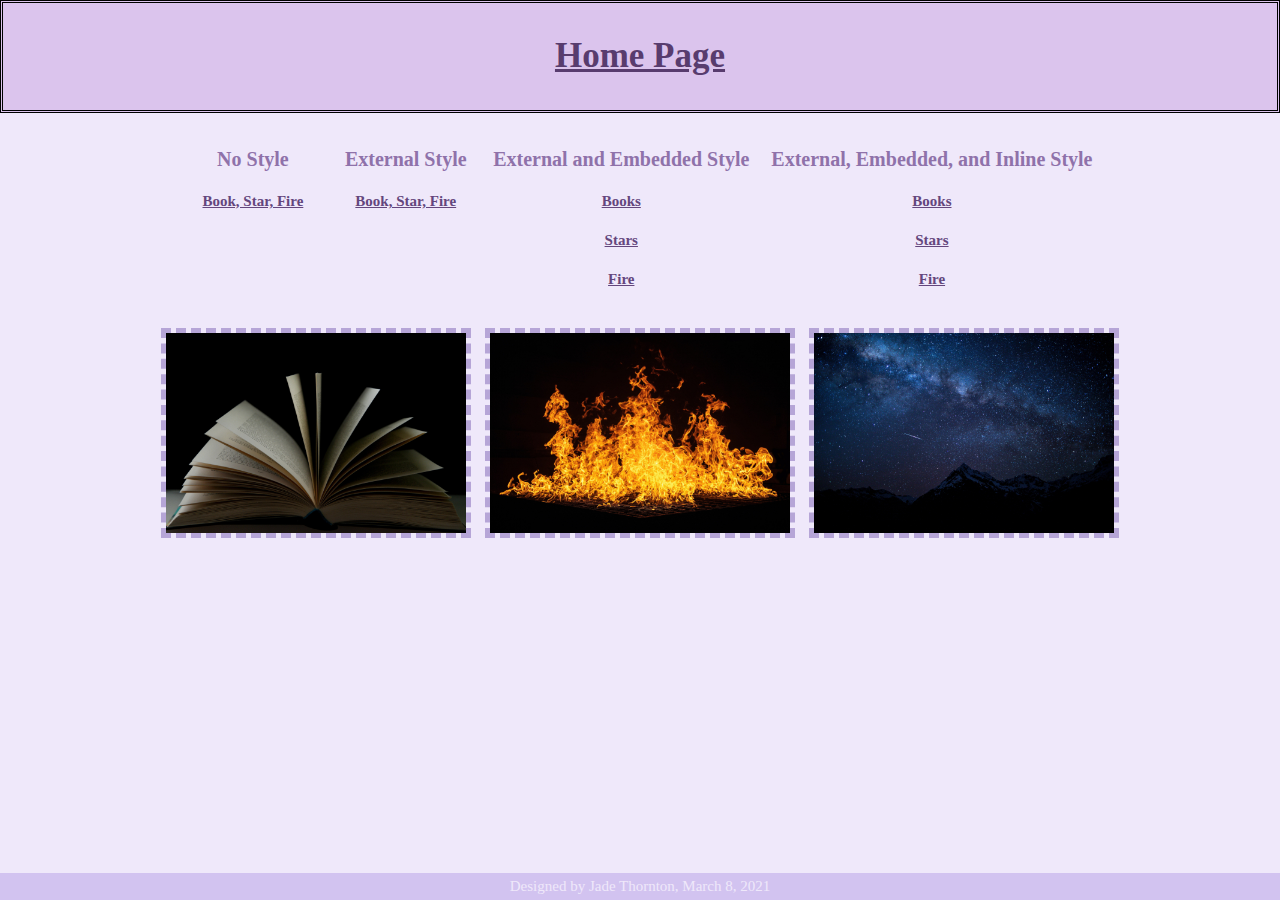
<file: index.html>
<DOCTYPE html>
<html>
<!--This is my own work-->
<!--Picutres found on unsplash.com-->

<title>Home</title>

<head>
<link rel="stylesheet" href="style.css" />
<style type="text/css">

header{
  background-color: DBC4ED; 
  text-align: center; 
  padding: 10px; 
  border: 3px double;}

h1{
  color:583c6e; 
  text-align:center; 
  font-size:35px; 
  text-decoration:underline}

img{
  width:300; 
  margin:5px; 
  border: 5px dashed #b6a5d7}

table,tr{
  color:3d2e4a;
  padding: 5px;
  text-align: center;
  margin-left:auto; 
  margin-right:auto;} 

td{
  padding:10px;}

a{
  margin:15px; 
  color:64467d; 
  font-size:15px; 
  font-weight: bold;}

a:visited{
  color: 997db4;}

a:hover{
  color: c8b5ed;}

</style>
</head>

<header>
<h1>Home Page</h1>
</header><br/>

<body>
<body bgcolor="EFE8FA">


<table>
  <tr style="color:8f72aa; font-weight:bold; font-size:20px;">
    <td>No Style</td>
    <td>External Style</td>
    <td>External and Embedded Style</td>
    <td>External, Embedded, and Inline Style</td>
  </tr>
  <tr>
    <td><a href="Book, Star, Fire (No Style).html">Book, Star, Fire</a></td>
    <td><a href="Book, Star, Fire(External Style).html">Book, Star, Fire</a></td>
    <td><a href="Books(External and Embedded Style).html">Books</a></td>
    <td><a href="Books(External, Embedded, and Inline Style).html">Books</a></td>
  </tr>
  <tr>
    <td></td>
    <td></td>
    <td><a href="Stars(External and Embedded).html">Stars</a></td>
    <td><a href="Stars(External, Embedded, and Inline Style).html">Stars</a></td>
  </tr>
    <td></td>
    <td></td>
    <td><a href="Fire(External and Embedded).html">Fire</a></td>
    <td><a href="Fire(External, Embedded, and Inline Style).html">Fire</a></td>
  </tr>
</table>

<br/>
<center>
<img src="book.jpg"/>
<img src="fire4.jpg"/>
<img src="stars.jpg"/>
</center><br/>

</body>

<footer>
Designed by Jade Thornton, March 8, 2021
</footer>

</html>
</file>
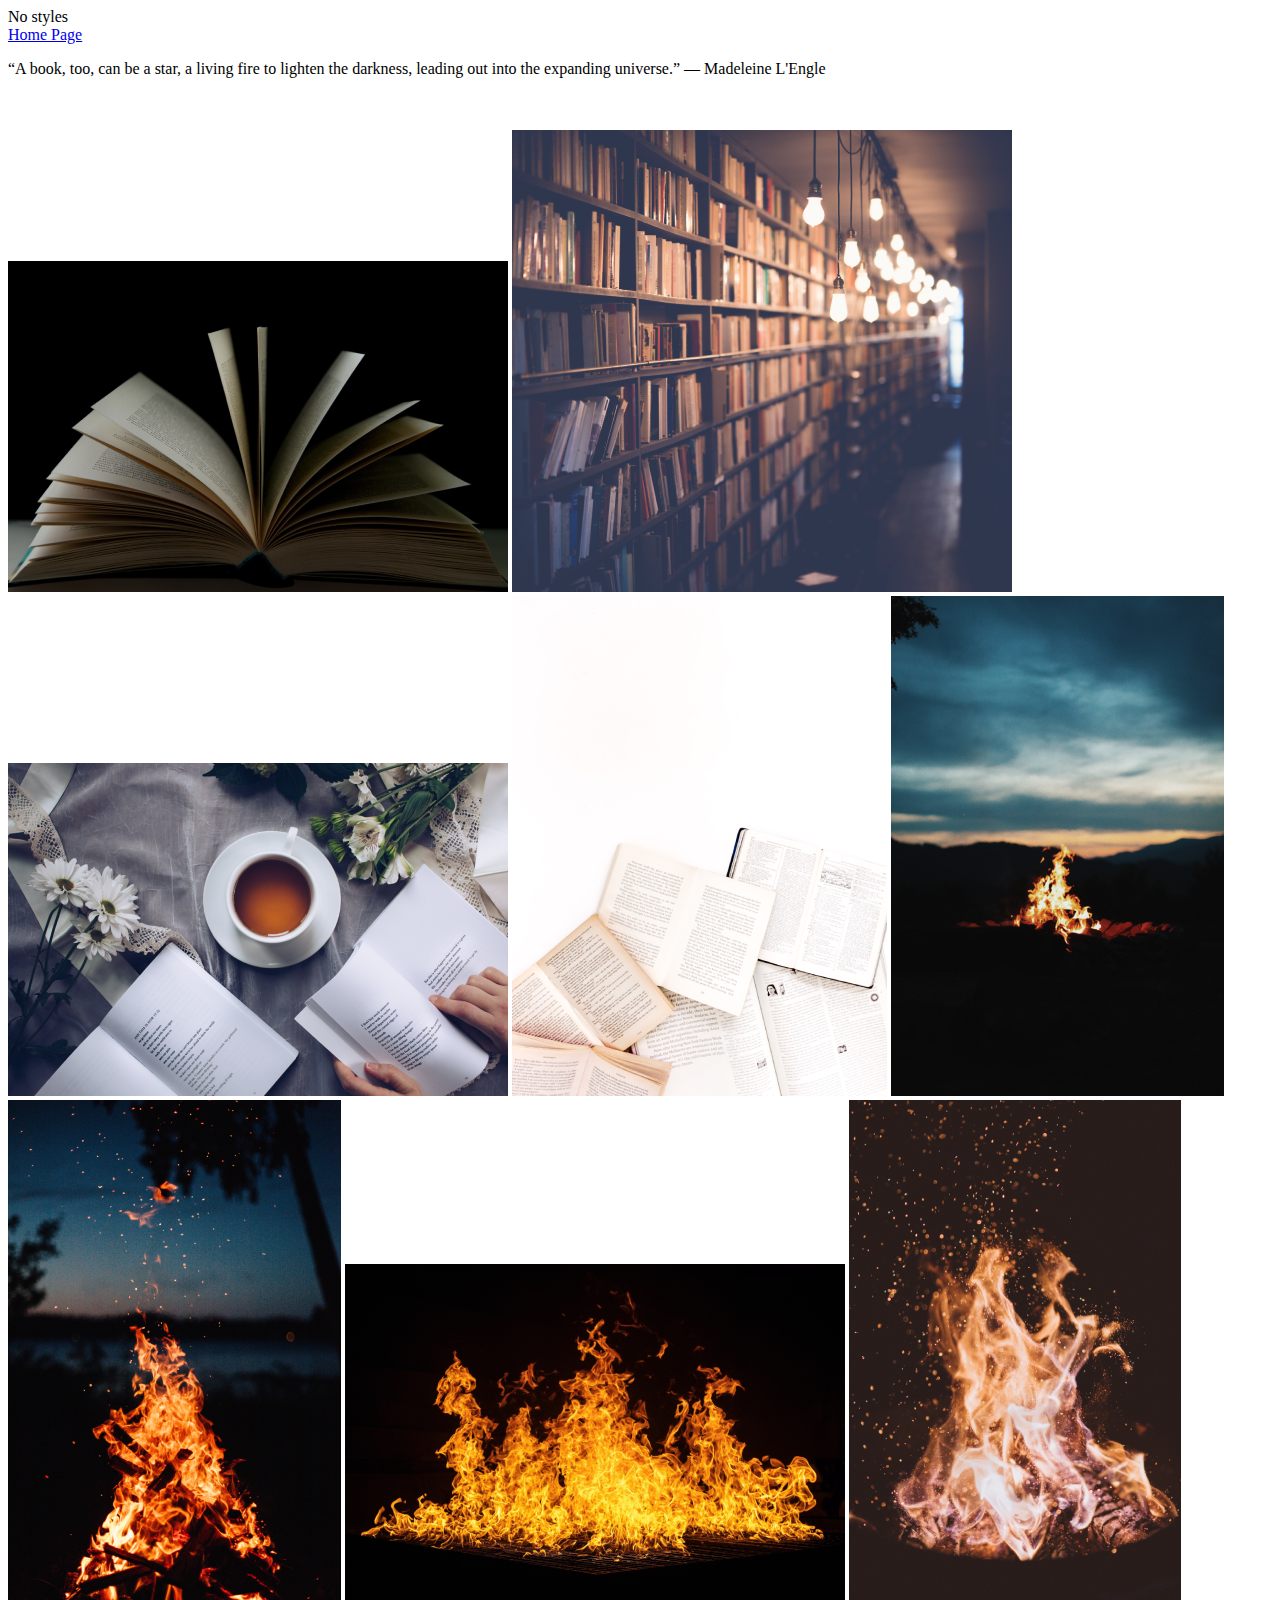
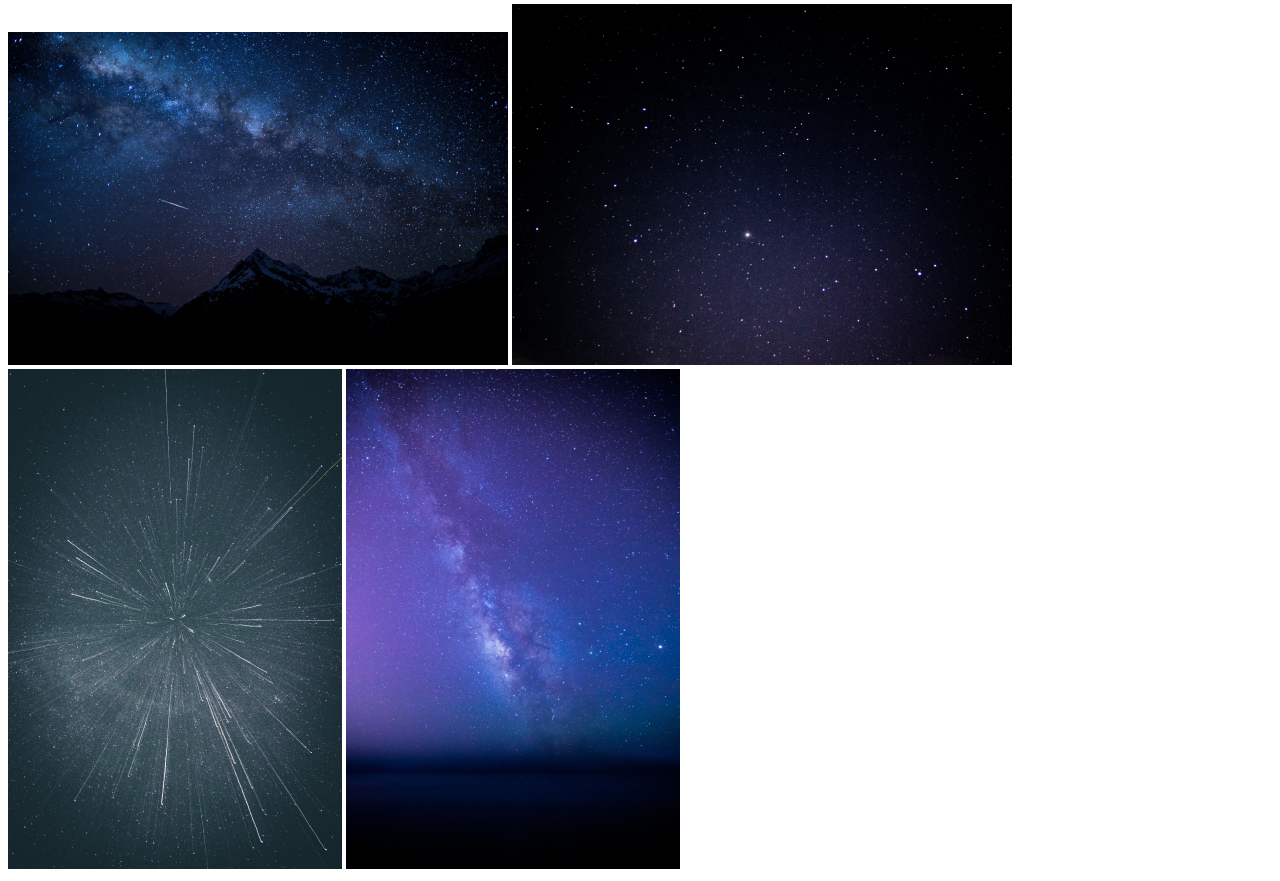
<file: Book, Star, Fire (No Style).html>
<DOCTYPE html>
<html>
<!--This is my own work-->
<!--All quotes were found on Goodreads.com-->
<!--Pictures found on unsplash.com-->

<title>No Style</title>

<body>

No styles<br/>


<a href="HomePage.html">Home Page</a> <br/>

<p>“A book, too, can be a star, a living fire to lighten the darkness, leading out into the expanding universe.”
― Madeleine L'Engle</p>

<br/><br/>

<img src="book.jpg"/>
<img src="books2.jpg"/>
<img src="books3.jpg"/>
<img src="books4.jpg"/>

<img src="fire.jpg"/>
<img src="fire3.jpg"/>
<img src="fire4.jpg"/>
<img src="fire5.jpg"/>

<img src="stars.jpg"/>
<img src="stars2.jpg"/>
<img src="stars3.jpg"/>
<img src="stars4.jpg"/>


</body>
</html>
</file>
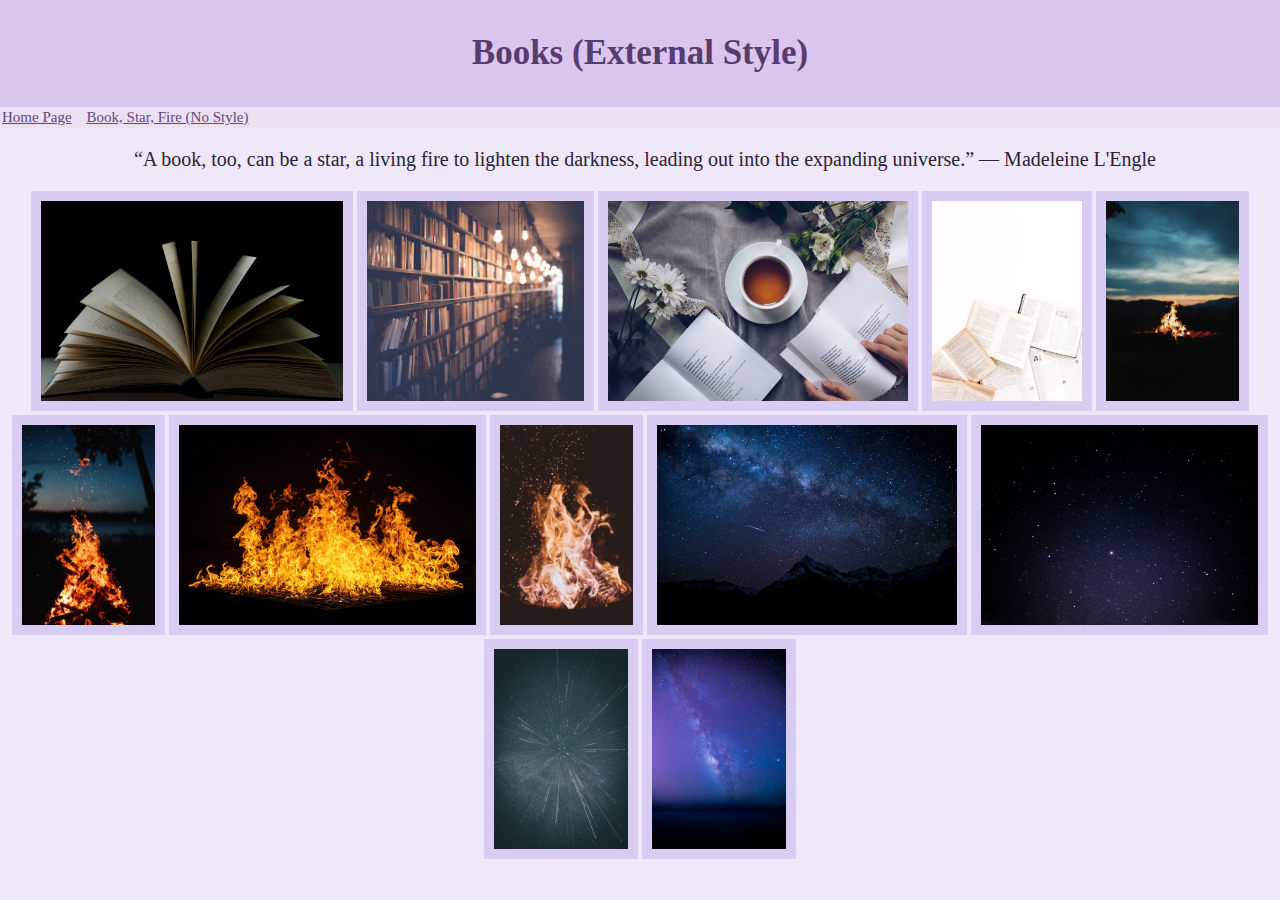
<file: Book, Star, Fire(External Style).html>
<DOCTYPE html>
<html>
<!--This is my own work-->
<!--All quotes were found on Goodreads.com-->
<!--Pictures found on unsplash.com-->

<title>Book, Star, Fire (External Style)</title>

<head>
<link rel="stylesheet" href="style.css" />
</head>

<body>

<header><h1>Books (External Style)</h1></header>

<div class="breadcrumbs">
<a href="HomePage.html">Home Page</a> &nbsp;&nbsp;
<a href="Book, Star, Fire (No Style).html">Book, Star, Fire (No Style)</a>&nbsp;&nbsp;
</div>

<p id="center">“A book, too, can be a star, a living fire to lighten the darkness, leading out into the expanding universe.”
― Madeleine L'Engle</p>

<div class="line">
<img src="book.jpg"/>
<img src="books2.jpg"/>
<img src="books3.jpg"/>
<img src="books4.jpg"/>

<img src="fire.jpg"/>
<img src="fire3.jpg"/>
<img src="fire4.jpg"/>
<img src="fire5.jpg"/>

<img src="stars.jpg"/>
<img src="stars2.jpg"/>
<img src="stars3.jpg"/>
<img src="stars4.jpg"/>
</div>

</body>
</html>
</file>
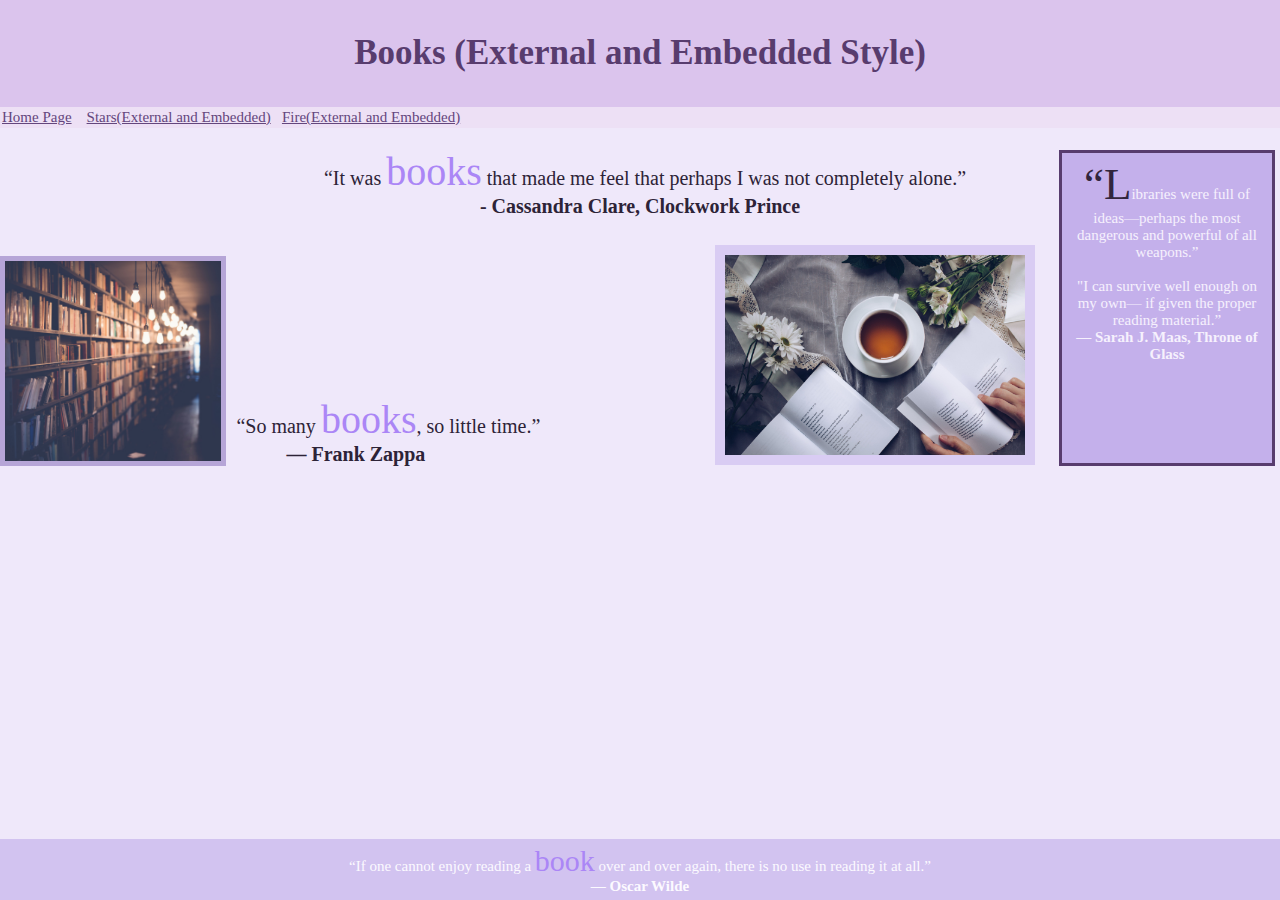
<file: Books(External and Embedded Style).html>
<DOCTYPE html>
<html>
<!--This is my own work-->
<!--All quotes were found on Goodreads.com-->
<!--Pictures found on unsplash.com-->

<title>Books</title>

<head>
<link rel="stylesheet" href="style.css" />
<style type="text/css">

footer{
  color:fcfaff;}

aside:first-letter{
  font-size:300%;
  color:32263d;}

.board{
  border: 5px solid #b6a5d7;}
  
</style>
</head>

<body>

<header><h1>Books (External and Embedded Style)</h1></header>

<div class="breadcrumbs">
<a href="HomePage.html">Home Page</a> &nbsp;&nbsp;
<a href="Stars(External and Embedded).html">Stars(External and Embedded)</a>&nbsp;&nbsp;
<a href="Fire(External and Embedded).html">Fire(External and Embedded)</a>&nbsp;&nbsp;
</div>

<p id="center">“It was <span class="key">books</span> that made me feel that perhaps I was not completely alone.” 
<br/><span class="credit">- Cassandra Clare, Clockwork Prince</span></p><br/>

<img class="board" id="floatl" src="books2.jpg"/>

<div class="space"></div>

<p>“So many <span class="key">books</span>, so little time.”<br/>
<span class="credit">― Frank Zappa </span></p><br/>

<aside> 
  “Libraries were full of ideas—perhaps the most dangerous and powerful of all weapons.”<br/><br/>

  "I can survive well enough on my own— if given the proper reading material.”<br/>
  <b>― Sarah J. Maas, Throne of Glass</b>
</aside>

<img id="floatr" src="books3.jpg"/>

<footer> “If one cannot enjoy reading a <span class="key">book</span> over and over again, there is no use in reading it at all.” <br/>
<span class="credit">― Oscar Wilde</span>
</footer>

</body>
</html>
</file>
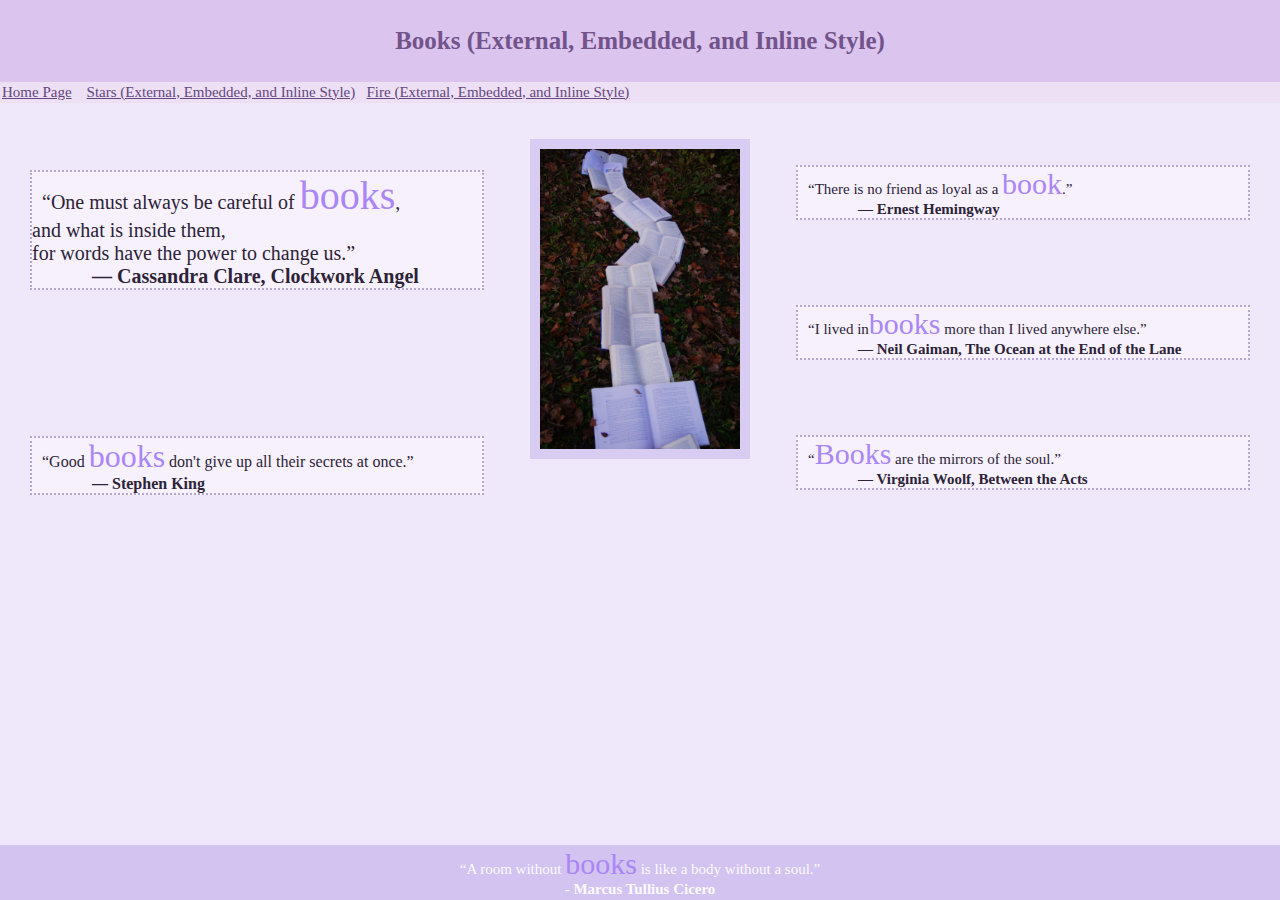
<file: Books(External, Embedded, and Inline Style).html>
<DOCTYPE html>
<html>
<!--This is my own work-->
<!--All quotes were found on Goodreads.com-->
<!--Pictures found on unsplash.com-->

<title>Books (External, Embedded, and Inline Style)</title>

<head>
<link rel="stylesheet" href="style.css" />
<style type="text/css">

footer{
  color:fcfaff;
  font-size: 15px;
  padding:2px;}

p{
  background-color:f6f1fd;
  font-size:15px;
  border: 2px dotted #b6a5d7;
  width:450;}

h4{
  font-size:15px;}

.center { 
  display:block; 
  margin-left:auto; 
  margin-right:auto; }

</style>
</head>



<header style="padding:10;">
<h1 style="color:72538b; font-size:25px;">Books (External, Embedded, and Inline Style)</h1>
</header>

<div class="breadcrumbs">
<a href="HomePage.html">Home Page</a> &nbsp;&nbsp;
<a href="Stars(External, Embedded, and Inline Style).html">Stars (External, Embedded, and Inline Style)</a>&nbsp;&nbsp;
<a href="Fire(External, Embedded, and Inline Style).html">Fire (External, Embedded, and Inline Style)</a>&nbsp;&nbsp;
</div><br/><br/>

<img style="height:300;" class="center" src="books7.jpg"/>

<p style="font-size:20px; position:absolute; left:30; top:150;">“One must always be careful of <span class="key">books</span>, <br/>
and what is inside them, <br/>
for words have the power to change us.”<br/>
<span class="credit">― Cassandra Clare, Clockwork Angel</span>
</p>

<p style="position:absolute; top:150; right:30;">“There is no friend as loyal as a <span class="key">book</span>.”<br/>
<span class="credit">― Ernest Hemingway</span></p>

<p style="position:absolute; right:30; top:290;">“I lived in<span class="key">books</span> more than I lived anywhere else.”<br/>
<span class="credit">― Neil Gaiman, The Ocean at the End of the Lane</span>
</p>

<p style="position:absolute; left:30; top:420; font-size:16px;">
“Good <span class="key">books</span> don't give up all their secrets at once.”<br/>
<span class="credit">― Stephen King</span>
</p>

<p style="position:absolute; top:420; right:30;">
“<span class="key">Books</span> are the mirrors of the soul.”<br/>
<span class="credit">― Virginia Woolf, Between the Acts</span>
</p>

<footer>
“A room without <span class="key">books</span> is like a body without a soul.”<br/>
<span class="credit">- Marcus Tullius Cicero</span>
</footer>

</body>
</html>
</file>
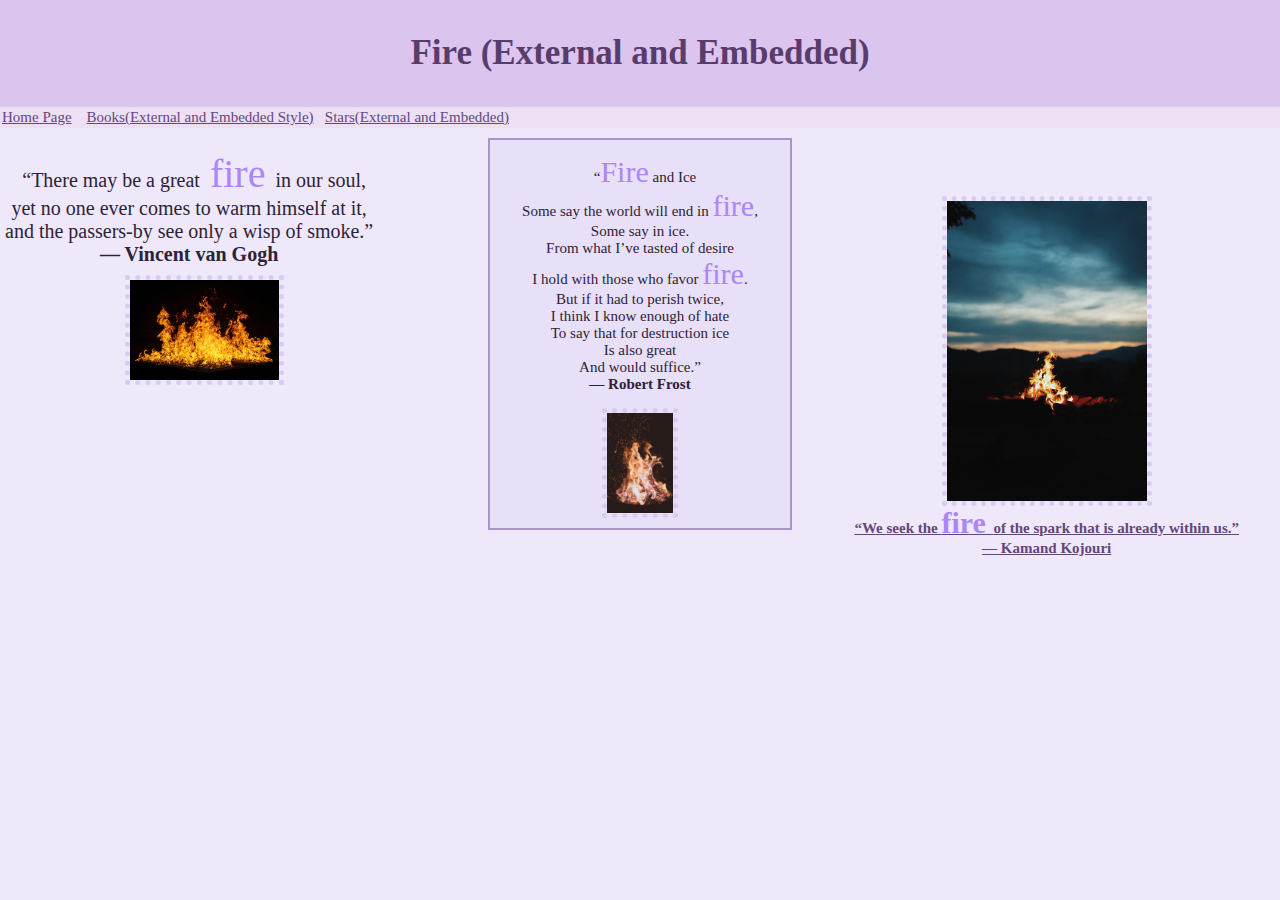
<file: Fire(External and Embedded).html>
<DOCTYPE html>
<html>
<!--This is my own work-->
<!--All quotes were found on Goodreads.com-->
<!--Pictures found on unsplash.com-->

<title>Fire (External and Embedded)</title>

<head>
<link rel="stylesheet" href="style.css"/>
<style type="text/css">


img{
   height:100;
   border: 5px dotted #d9ccf3;}

img.center { 
  display:block; 
  margin-left:auto; 
  margin-right:auto; }

.center { 
  text-align:center; }

.left{
  float:left;
  text-align:center;
  padding:5px;
  position: absolute;
  top:125;}

.pic{
  float:left;
  position: absolute;
  left:125;
  top:275;}

.article{
  background-color:e8dff8;
  font-size:10px;
  text-align:center;
  margin: 10px;
  border: 2px solid #a596c3;
  width:300px;
  display:block; 
  margin-left:auto; 
  margin-right:auto;}

#small{
  font-size:15px;}

#link{
  float:right;
  position:absolute;
  top:180;
  right:1;}

#bigpic{
  height:300;}

</style>
</head>

<header>
<h1> Fire (External and Embedded)</h1>
</header>

<div class="breadcrumbs">
<a href="HomePage.html">Home Page</a> &nbsp;&nbsp;
<a href="Books(External and Embedded Style).html">Books(External and Embedded Style)</a>&nbsp;&nbsp;
<a href="Stars(External and Embedded).html">Stars(External and Embedded)</a>&nbsp;&nbsp;
</div>


<body>

<div class="article">
<article>
<section>
<p id="small">
“<span class="key">Fire</span> and Ice<br/>
Some say the world will end in <span class="key">fire</span>,<br/>
Some say in ice.<br/>
From what I’ve tasted of desire<br/>
I hold with those who favor <span class="key">fire</span>.<br/>
But if it had to perish twice,<br/>
I think I know enough of hate<br/>
To say that for destruction ice<br/>
Is also great<br/>
And would suffice.”<br/>
<span class="credit">― Robert Frost</span></p>
<figure>
<img class="center" src="fire5.jpg"/>
</figure>
</section>
</article>
</div>

<div class="left">
<p>“There may be a great<span class="key"> fire </span> in our soul,<br/> yet no one ever comes to warm himself at it, <br/>and the passers-by see only a wisp of smoke.”<br/>
<span class="credit">― Vincent van Gogh</span>
</div>

<img class="pic" src="fire4.jpg"/>

<div id="link">
<figure class="center">
<a href="Fire(External, Embedded, and Inline Style).html">
<img id="bigpic" src="fire.jpg">
<figcaption class="center"><b>“We seek the <span class="key">fire </span>of the spark that is already within us.”<br/>
<span class="credit"> ― Kamand Kojouri</span></figcaption>
</figure>
</div>

</body>
</html>
</file>
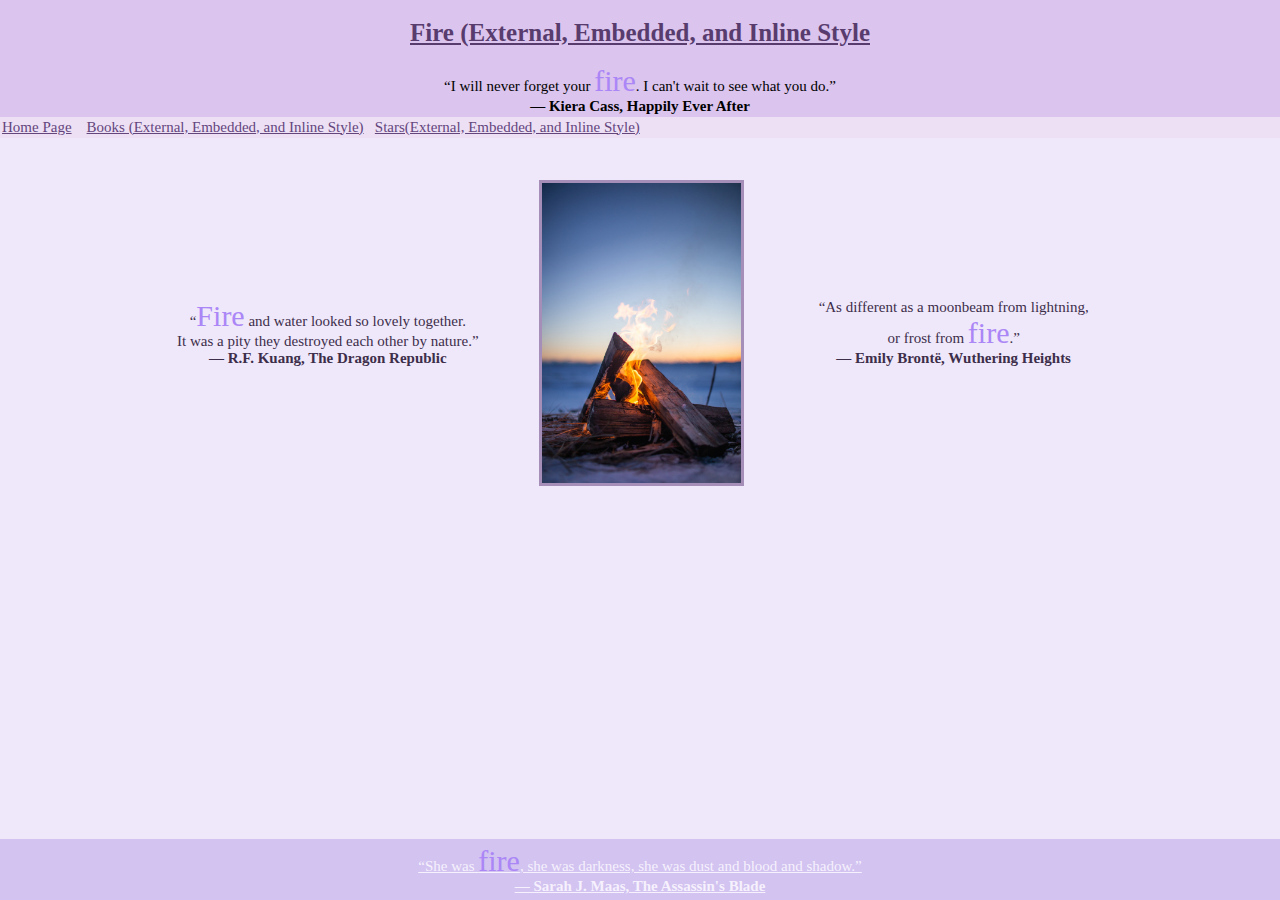
<file: Fire(External, Embedded, and Inline Style).html>
<DOCTYPE html>
<html>
<!--This is my own work-->
<!--All quotes found on Goodreads.com-->
<!--Pictures found on unsplash.com-->

<title> Fire (External, Embedded, and Inline Style) </title>

<head>
<link rel="stylesheet" href="style.css"/>
<style type="text/css">

table, td, tr{
  color:3d2e4a;
  font-size:15px;
  padding: 15px;
  text-align: center;
  margin-left:auto; 
  margin-right:auto;
  height:330;}

.center{ 
  text-align:center; }

img.center{ 
  display:block; 
  margin-left:auto; 
  margin-right:auto; }

#header{
  font-size:15px;
  padding:2px;}

#pic{
  height:300;
  margin:10px;
  border:none;
  display:block; 
  margin-left:auto; 
  margin-right:auto;}

</style>
</head>

<header id="header">
<h1 style="font-size:25; text-decoration:underline;">Fire (External, Embedded, and Inline Style</h1>

“I will never forget your <span class="key">fire</span>. I can't wait to see what you do.”<br/>

<span class="credit">― Kiera Cass, Happily Ever After</span>
</header>

<body>

<div class="breadcrumbs">
<a href="HomePage.html">Home Page</a> &nbsp;&nbsp;
<a href="Books(External, Embedded, and Inline Style).html">Books (External, Embedded, and Inline Style)</a>&nbsp;&nbsp;
<a href="Stars(External, Embedded, and Inline Style).html">Stars(External, Embedded, and Inline Style)</a>&nbsp;&nbsp;
</div>


<table>
   <tr>
    <td>“<span class="key">Fire</span> and water looked so lovely together. <br/>
It was a pity they destroyed each other by nature.”<br/>
<span class="credit">― R.F. Kuang, The Dragon Republic</span></td>
    <td><img style="border: 3px solid #A58EB8;" id="pic" src="fire6.jpg"/></td>
    <td>“As different as a moonbeam from lightning,<br/> or frost from <span class="key">fire</span>.”<br/>
<span class="credit">― Emily Brontë, Wuthering Heights</span></td>
</tr>
</table>

<footer>
<a style="color:f6f1fd;" href="HomePage.html">“She was <span class="key">fire</span>, she was darkness, she was dust and blood and shadow.”<br/>
<span class="credit">― Sarah J. Maas, The Assassin's Blade</span>
</a>
</footer>

</body>
</html>
</file>
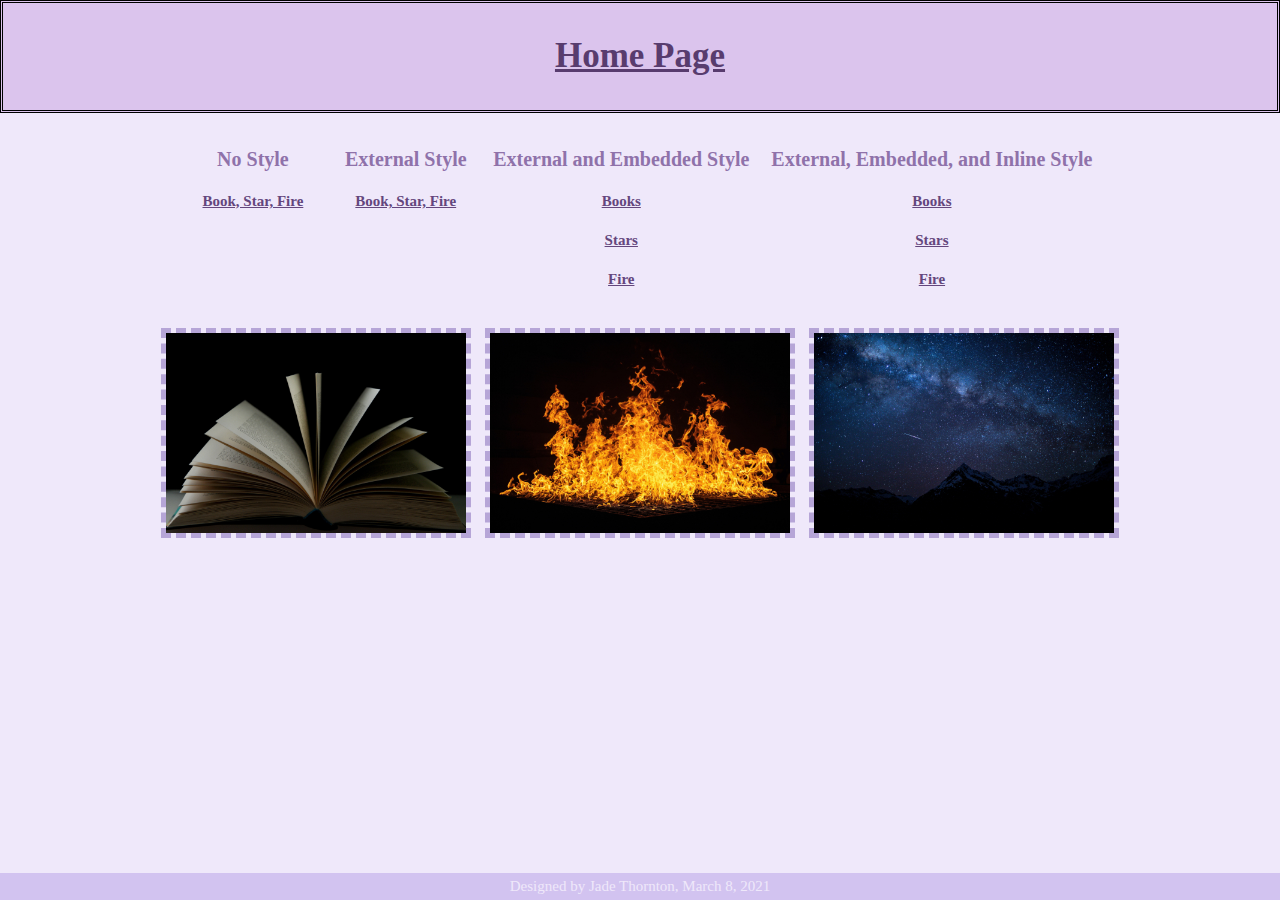
<file: HomePage.html>
<DOCTYPE html>
<html>
<!--This is my own work-->
<!--Picutres found on unsplash.com-->

<title>Home</title>

<head>
<link rel="stylesheet" href="style.css" />
<style type="text/css">

header{
  background-color: DBC4ED; 
  text-align: center; 
  padding: 10px; 
  border: 3px double;}

h1{
  color:583c6e; 
  text-align:center; 
  font-size:35px; 
  text-decoration:underline}

img{
  width:300; 
  margin:5px; 
  border: 5px dashed #b6a5d7}

table,tr{
  color:3d2e4a;
  padding: 5px;
  text-align: center;
  margin-left:auto; 
  margin-right:auto;} 

td{
  padding:10px;}

a{
  margin:15px; 
  color:64467d; 
  font-size:15px; 
  font-weight: bold;}

a:visited{
  color: 997db4;}

a:hover{
  color: c8b5ed;}

</style>
</head>

<header>
<h1>Home Page</h1>
</header><br/>

<body>
<body bgcolor="EFE8FA">


<table>
  <tr style="color:8f72aa; font-weight:bold; font-size:20px;">
    <td>No Style</td>
    <td>External Style</td>
    <td>External and Embedded Style</td>
    <td>External, Embedded, and Inline Style</td>
  </tr>
  <tr>
    <td><a href="Book, Star, Fire (No Style).html">Book, Star, Fire</a></td>
    <td><a href="Book, Star, Fire(External Style).html">Book, Star, Fire</a></td>
    <td><a href="Books(External and Embedded Style).html">Books</a></td>
    <td><a href="Books(External, Embedded, and Inline Style).html">Books</a></td>
  </tr>
  <tr>
    <td></td>
    <td></td>
    <td><a href="Stars(External and Embedded).html">Stars</a></td>
    <td><a href="Stars(External, Embedded, and Inline Style).html">Stars</a></td>
  </tr>
    <td></td>
    <td></td>
    <td><a href="Fire(External and Embedded).html">Fire</a></td>
    <td><a href="Fire(External, Embedded, and Inline Style).html">Fire</a></td>
  </tr>
</table>

<br/>
<center>
<img src="book.jpg"/>
<img src="fire4.jpg"/>
<img src="stars.jpg"/>
</center><br/>

</body>

<footer>
Designed by Jade Thornton, March 8, 2021
</footer>

</html>
</file>
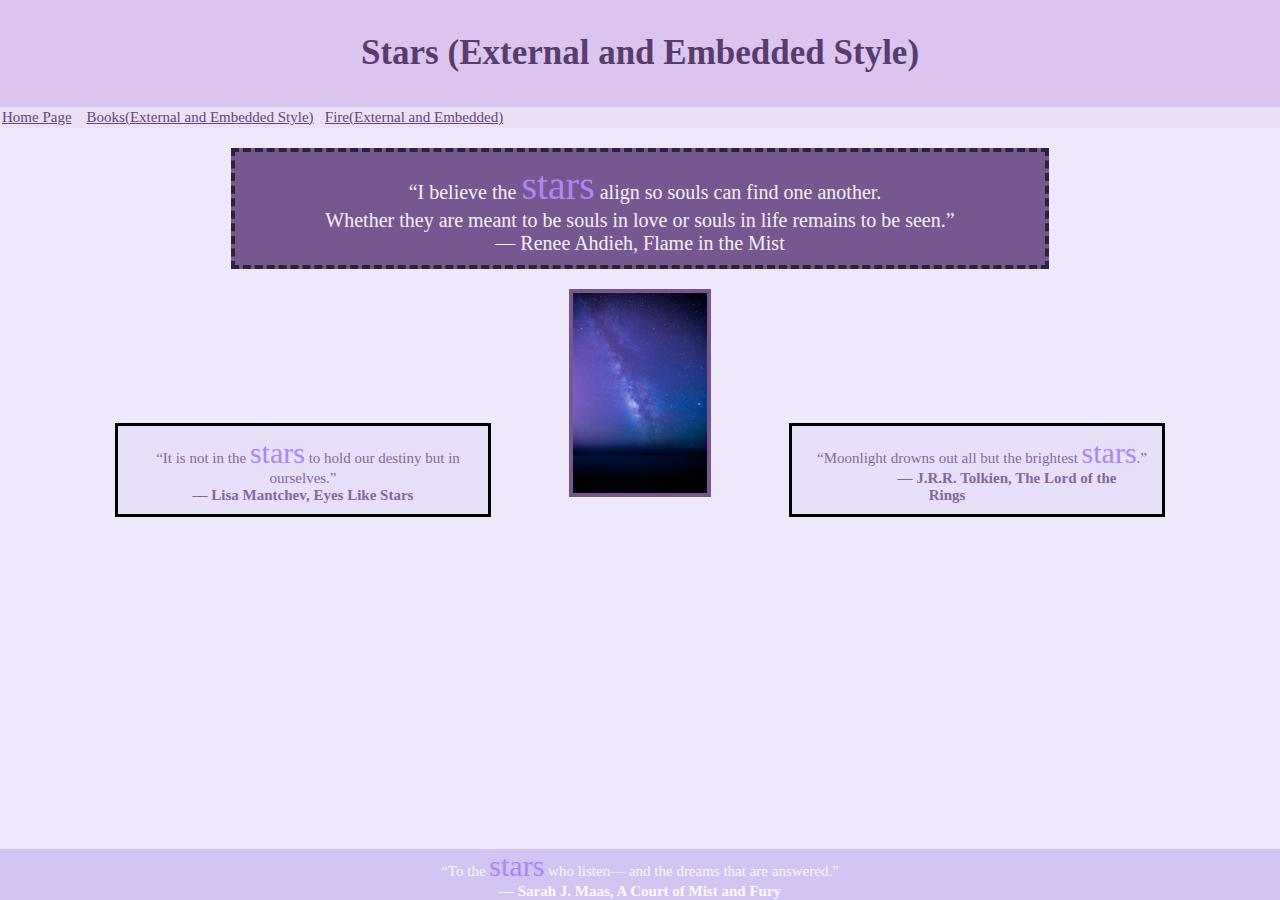
<file: Stars(External and Embedded).html>
<DOCTYPE html>
<html>
<!--This is my own work-->
<!--All quotes found on Goodreads.com-->
<!--Pictures found on unsplash.com-->

<title>Stars (External and Embedded)</title>
<head>
<link rel="stylesheet" href="style.css"/>
<style type="text/css">

p{
  padding:10px;
  border: 4px dashed #2d2337;
  width:790;
  text-align:center;
  color:f6f1fd; 
  background-color:76578f;}

footer{
  color: fcfaff; 
  font-size:15px; 
  padding:0px;}

.center{
  display:block; 
  margin-left:auto; 
  margin-right:auto;}

.quote1{
  float:left;
  position: absolute;
  left:115;
  top:408;
  font-size:15px; 
  border: 3px solid black; 
  width:350; 
  background-color:e8dff8;
  color:85679f;}

.quote2{
  float:left;
  position: absolute;
  right:115;
  top:408;
  font-size:15px; 
  border: 3px solid black; 
  width:350; 
  background-color:e8dff8;
  color:85679f;}

</style>
</head>

<body>

<header>
<h1>Stars (External and Embedded Style)</h1>
</header>

<div class="breadcrumbs">
<a href="HomePage.html">Home Page</a> &nbsp;&nbsp;
<a href="Books(External and Embedded Style).html">Books(External and Embedded Style)</a>&nbsp;&nbsp;
<a href="Fire(External and Embedded).html">Fire(External and Embedded)</a>&nbsp;&nbsp;
</div>


<p class="center">
“I believe the <span class="key">stars</span> align so souls can find one another.<br/>
 Whether they are meant to be souls in love or souls in life remains to be seen.”<br/>
<span="credit">― Renee Ahdieh, Flame in the Mist</span>
</p>

<a href="Stars(External, Embedded, and Inline Style).html">
<img class="center" style="border: 4px solid #76578f;" src="stars4.jpg"></a>

<p class="quote1">
“It is not in the <span class="key">stars</span> to hold our destiny but in ourselves.”<br/>
<span class="credit">― Lisa Mantchev, Eyes Like Stars</span>
</p>

<p class="quote2">
“Moonlight drowns out all but the brightest <span class="key">stars</span>.”<br/>
<span class="credit">― J.R.R. Tolkien, The Lord of the Rings</span>
</p>

</body>

<footer>
“To the <span class="key">stars</span> who listen— and the dreams that are answered.”<br/><span class="credit">― Sarah J. Maas, A Court of Mist and Fury</span>
</footer>

</html>
</file>
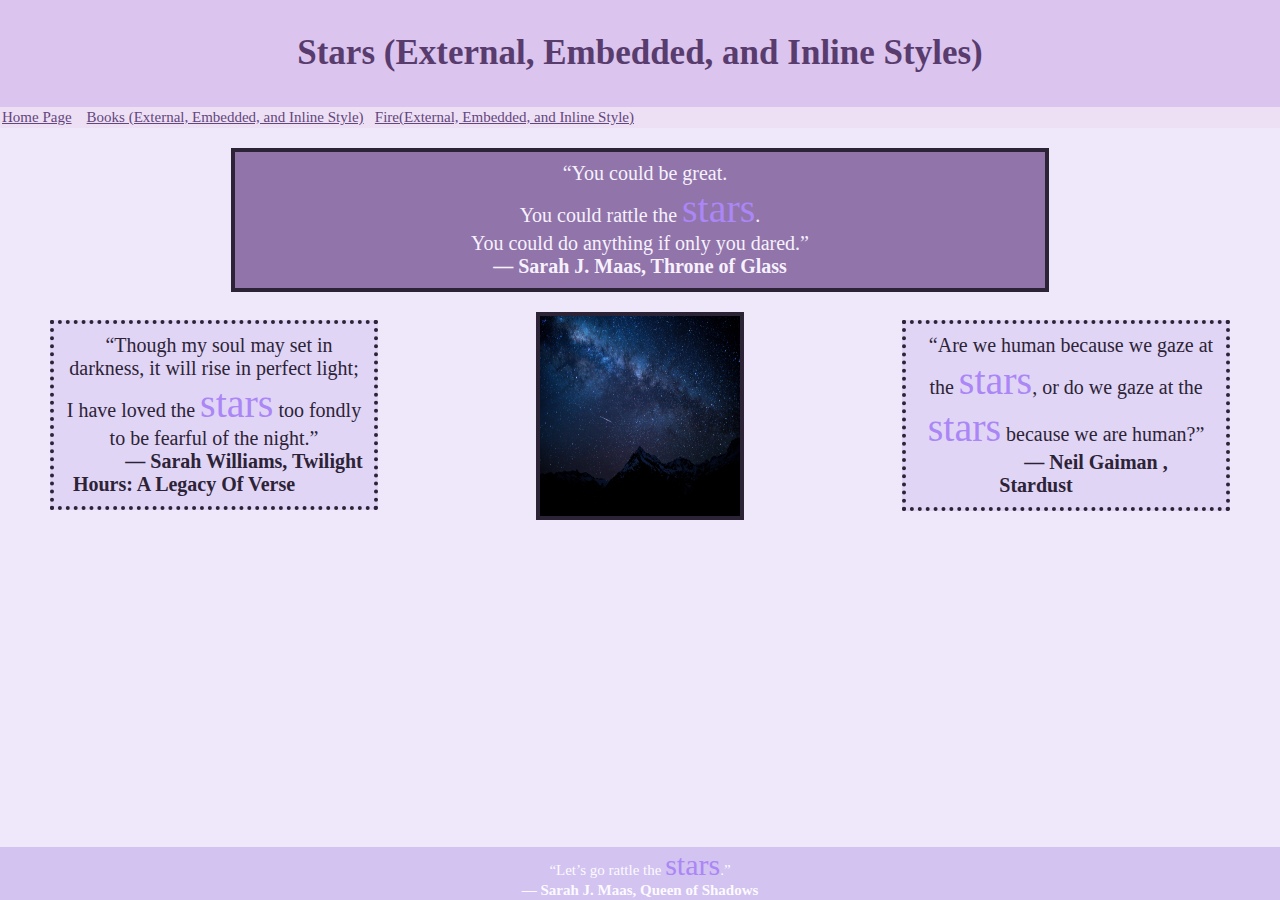
<file: Stars(External, Embedded, and Inline Style).html>
<DOCTYPE html>
<html>
<!--This is my own work-->
<!--All quotes found on Goodreads.com-->
<!--Pictures found on unsplash.com-->

<title>Stars(External, Embedded, and Inline Style)</title>

<head>
<link rel="stylesheet" href="style.css"/>
<style type="text/css">

p{
  padding:10px;
  border: 4px solid #2d2337;
  width:790;
  text-align:center;}

.center{
  display:block; 
  margin-left:auto; 
  margin-right:auto;}

</style>
</head>

<body>

<header>
<h1> Stars (External, Embedded, and Inline Styles)</h1>
</header>

<div class="breadcrumbs">
<a href="HomePage.html">Home Page</a> &nbsp;&nbsp;
<a href="Books(External, Embedded, and Inline Style).html">Books (External, Embedded, and Inline Style)</a>&nbsp;&nbsp;
<a href="Fire(External, Embedded, and Inline Style).html">Fire(External, Embedded, and Inline Style)</a>&nbsp;&nbsp;
</div>


<p style="color:f6f1fd; background-color:9174AA;" class="center">“You could be great. <br/>
You could rattle the <span class="key">stars</span>.<br/>
 You could do anything if only you dared.”<br/>
<span class="credit">― Sarah J. Maas, Throne of Glass</span>
</p>


<a href="Stars(External and Embedded).html">
<img class="center" style="border: 4px solid #2d2337; width:200;" src="stars.jpg"></a>

<p style="background-color:e0d5f5; border: 4px dotted #2d2337; width:300; position:absolute; left:50; top:300;">
“Though my soul may set in darkness, it will rise in perfect light;<br/>
I have loved the <span class="key">stars</span> too fondly to be fearful of the night.”<br/>
<span class="credit">― Sarah Williams, Twilight Hours: A Legacy Of Verse</span>
</p>

<p style="background-color:e0d5f5; border: 4px dotted #2d2337; width:300; position:absolute; right:50; top:300;">
“Are we human because we gaze at the <span class="key">stars</span>, or do we gaze at the <span class="key">stars</span> because we are human?”<br/>
<span class="credit">― Neil Gaiman , Stardust</span>
</p>

<footer style="padding:1; color:fcfaff;">
“Let’s go rattle the <span class="key">stars</span>.”<br/>
<span class="credit">― Sarah J. Maas, Queen of Shadows</span>
</footer>

</html>
</file>
<file: style.css>
body {
  background-color: EFE8FA;
  font-family: serif;
  margin:0;}

header{
  background-color: DBC4ED; 
  text-align: center;  
  padding:10px;}

footer{
  background-color: #d2c3f0;
  color: #efe8fa;
  font-size: 15px;
  text-align: center;  
  padding:5px; 
  position:absolute;
    right: 0;
    bottom:0;
    left: 0;}

h1{
  color:583c6e; 
  text-align:center; 
  font-size:35px;}

h2{
  color:76578f;}

p{
  font-size: 20px;
  color:2d2337;
  text-indent:10px
  }

img{
  height:200;
  border: 10px solid #d9ccf3;}

aside{ 
  background-color:c4b0eb;
  color:f6f1fd;
  border: 3px solid #583c6e;
  text-align:center;
  font-size:15px;
  padding: 5px;
  position: fixed;
  z-index: 1;
  top: 150;
  right: 5;
  width:200px; 
  height: 300px;
  float:right;}

a{ 
  color:64467d; 
  font-size:15px;}

a:visited{
  color: 997db4;}

a:hover{
  color: c8b5ed;}


#floatl{
  float:left;}

#floatr{
  position:absolute;
  left:715;
  top:245;}

#center{
  text-align:center;}

.breadcrumbs{
  color:64467d; 
  background-color:EDE0F5;
  font-size:15px;
  padding:2px;}

.line{
  text-align:center;}

.key{
  font-size: 200%;
  color: #AB86F6}

.credit{
  margin:60px;
  font-weight:bold;}

.space{
  height:120;}
</file>
